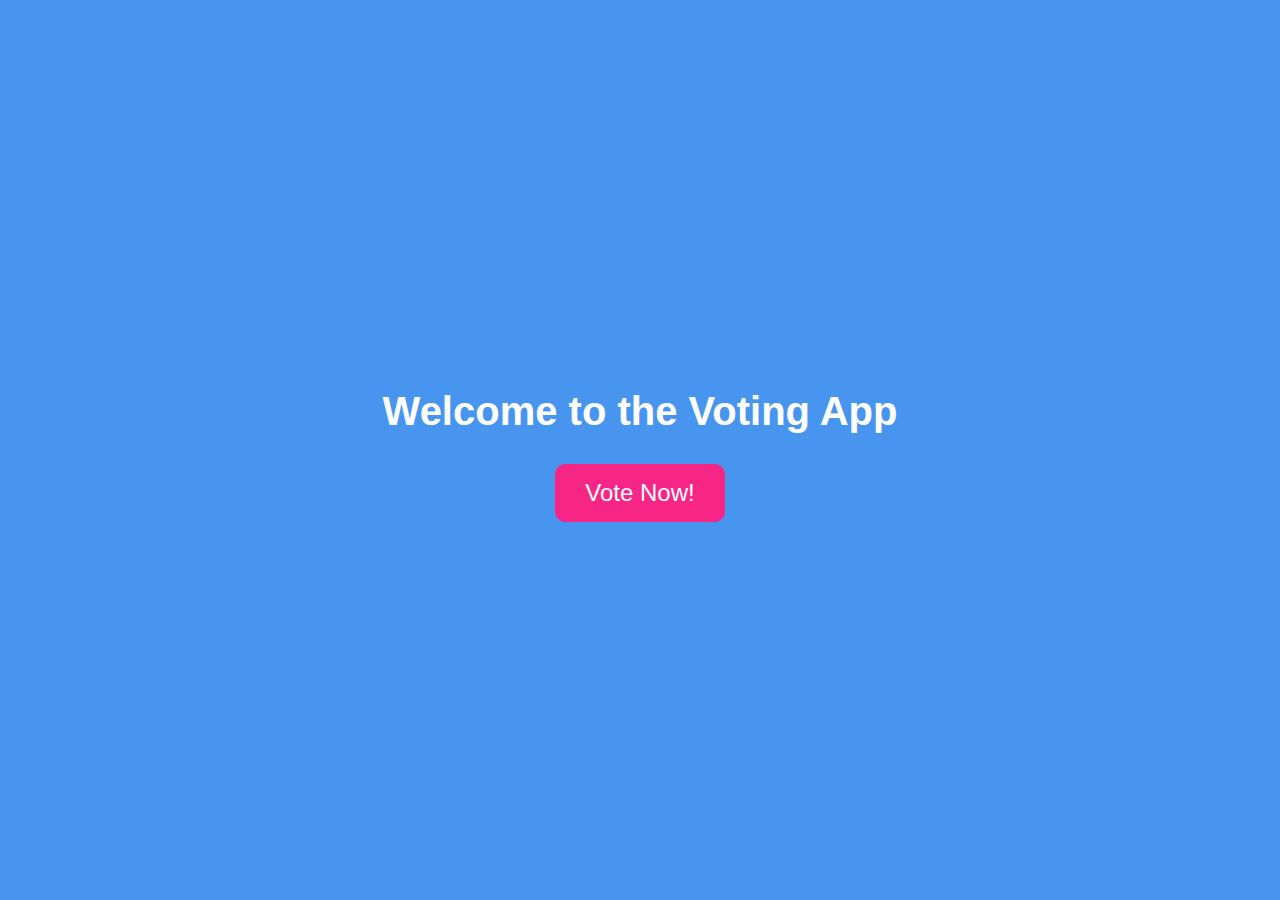
<file: index.html>
<!DOCTYPE html>
<html lang="en">
<head>
    <meta charset="UTF-8">
    <meta name="viewport" content="width=device-width, initial-scale=1.0">
    <title>Voting App</title>
    <link rel="stylesheet" href="styles.css">
    <link rel="manifest" href="manifest.json">
</head>
<body>
    <div class="landing-page">
        <h1>Welcome to the Voting App</h1>
        <button id="vote-now-btn">Vote Now!</button>
    </div>
    <script src="app.js"></script>
</body>
</html>
</file>
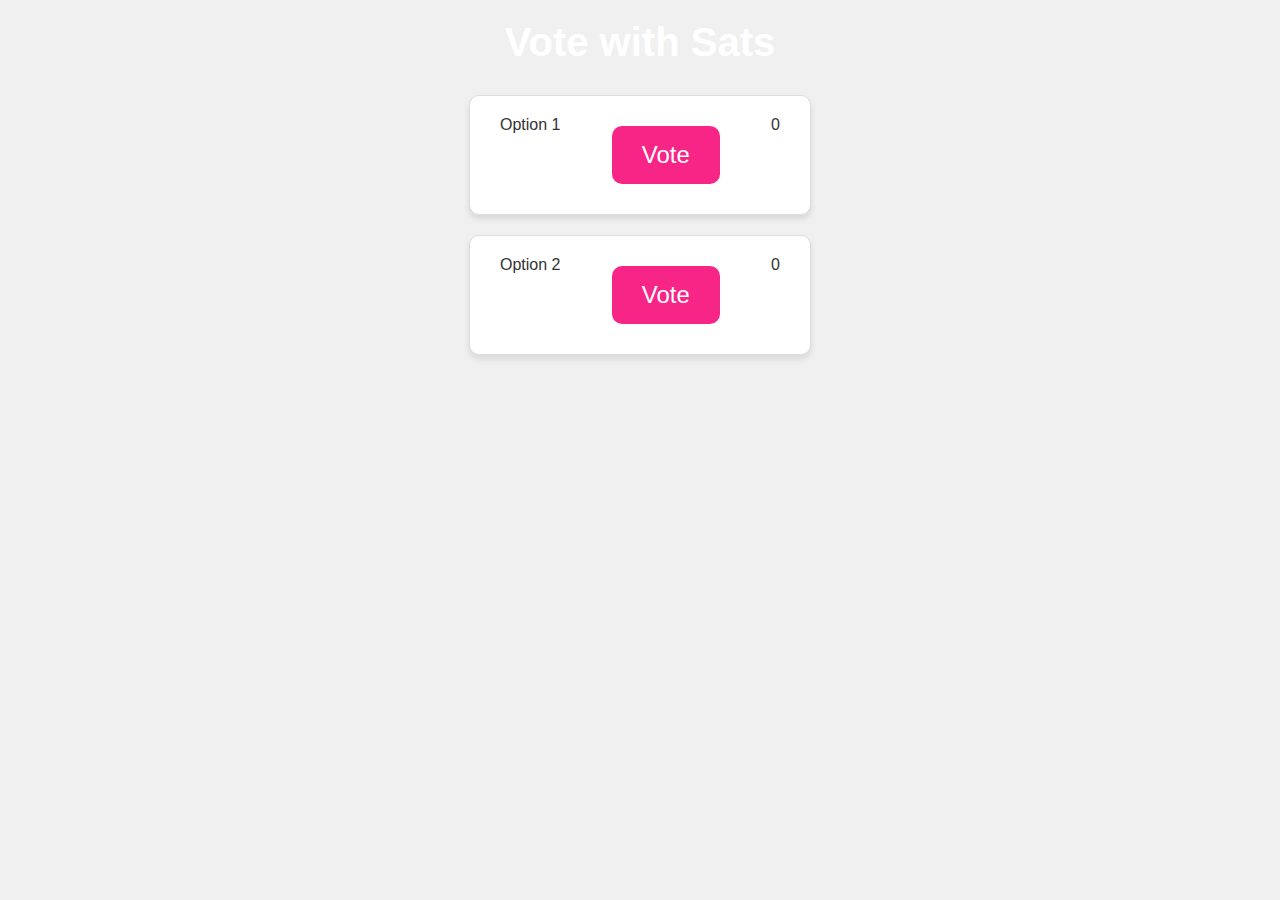
<file: vote.html>
<!DOCTYPE html>
<html lang="en">
<head>
    <meta charset="UTF-8">
    <meta name="viewport" content="width=device-width, initial-scale=1.0">
    <title>Voting Options</title>
    <link rel="stylesheet" href="styles.css">
    <link rel="manifest" href="manifest.json">
</head>
<body>
    <h1>Vote with Sats</h1>
    <div id="options">
        <div class="option">
            <span>Option 1</span>
            <button onclick="vote('option1')">Vote</button>
            <span id="option1-tally">0</span>
        </div>
        <div class="option">
            <span>Option 2</span>
            <button onclick="vote('option2')">Vote</button>
            <span id="option2-tally">0</span>
        </div>
    </div>
    <script src="app.js"></script>
</body>
</html>
</file>
<file: styles.css>
body {
    font-family: -apple-system, BlinkMacSystemFont, "Segoe UI", Roboto, "Helvetica Neue", Arial, sans-serif;
    margin: 0;
    padding: 0;
    text-align: center;
    background-color: #f0f0f0;
    color: #333;
}

.landing-page {
    display: flex;
    flex-direction: column;
    justify-content: center;
    align-items: center;
    height: 100vh;
    background-color: #4895ef;
}

h1 {
    color: #ffffff;
    margin: 20px;
    font-size: 2.5em;
}

button {
    background-color: #f72585;
    color: white;
    border: none;
    padding: 15px 30px;
    font-size: 1.5em;
    cursor: pointer;
    border-radius: 10px;
    transition: background-color 0.3s ease;
    margin: 10px;
}

button:hover {
    background-color: #480ca8;
}

#options {
    display: flex;
    flex-direction: column;
    align-items: center;
    margin-top: 20px;
}

.option {
    display: flex;
    justify-content: space-between;
    width: 300px;
    padding: 20px;
    border: 1px solid #ddd;
    border-radius: 10px;
    margin: 10px 0;
    background-color: #ffffff;
    box-shadow: 0 4px 6px rgba(0, 0, 0, 0.1);
}

.option span {
    margin: 0 10px;
}
</file>
